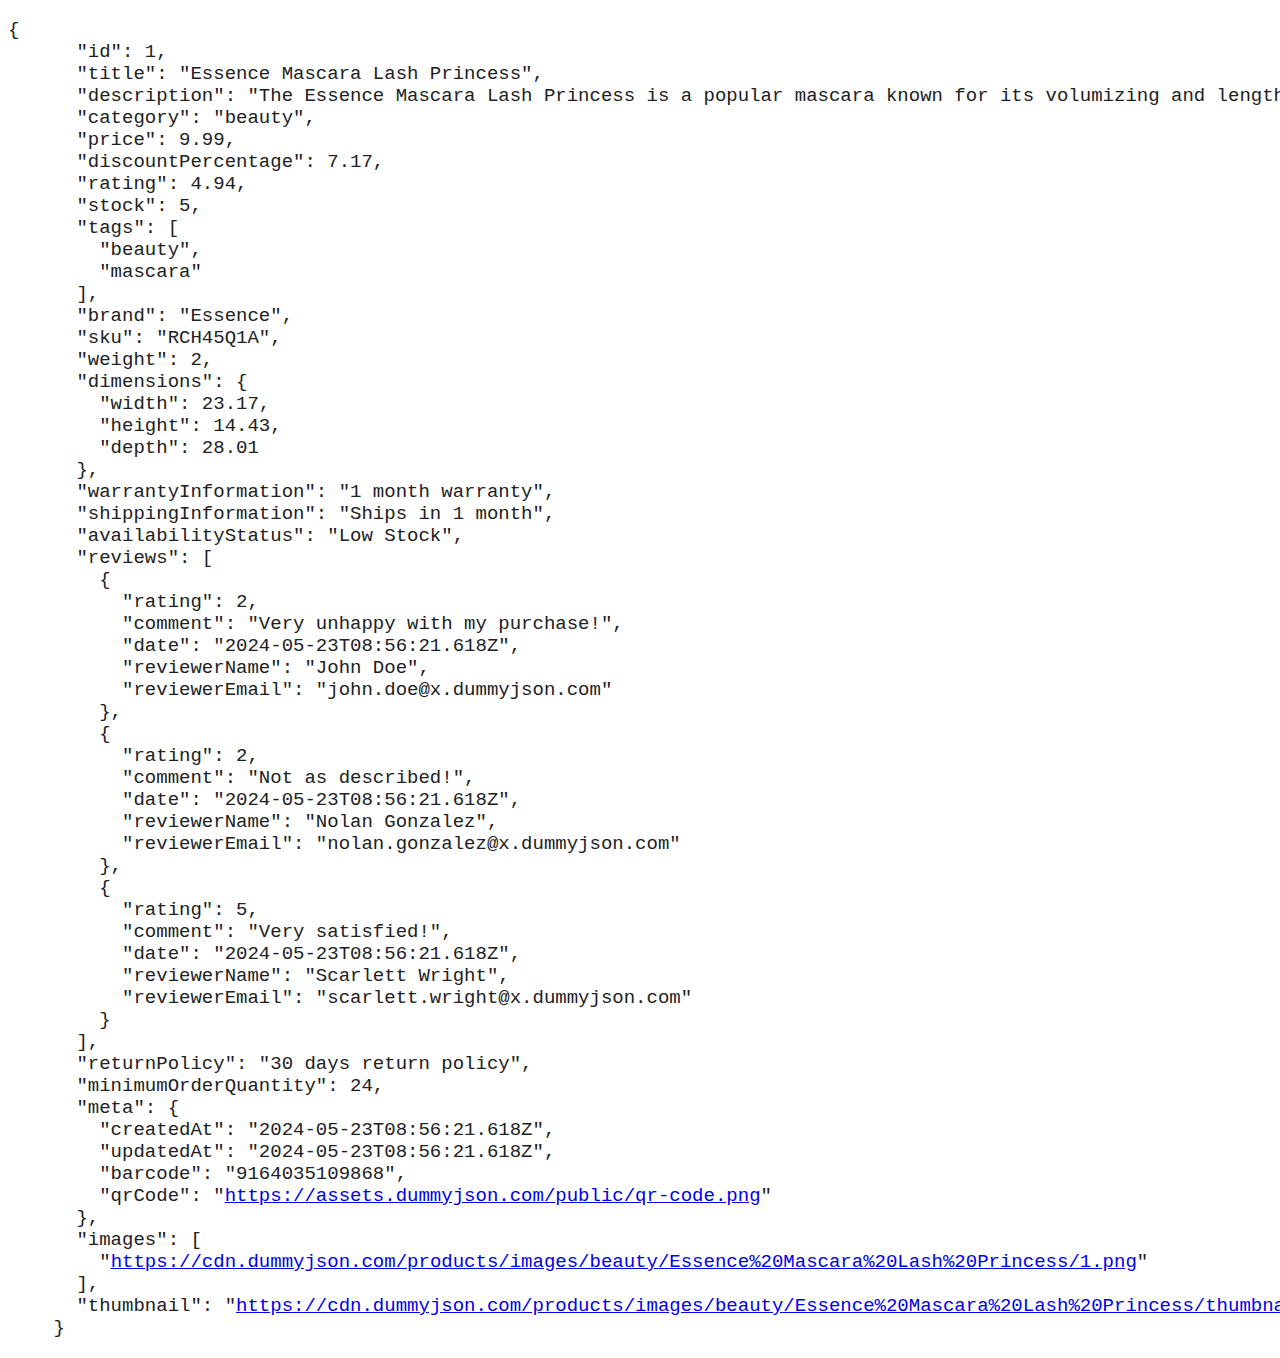
<file: Complex Object.html>
<!DOCTYPE html>
<html><head><link rel="stylesheet" href="https://s.brightspace.com/lib/fonts/0.6.1/fonts.css"></head><body style="color: rgb(32, 33, 34); font-family: Lato, sans-serif; font-size: 19px;"><pre>{
      "id": 1,
      "title": "Essence Mascara Lash Princess",
      "description": "The Essence Mascara Lash Princess is a popular mascara known for its volumizing and lengthening effects. Achieve dramatic lashes with this long-lasting and cruelty-free formula.",
      "category": "beauty",
      "price": 9.99,
      "discountPercentage": 7.17,
      "rating": 4.94,
      "stock": 5,
      "tags": [
        "beauty",
        "mascara"
      ],
      "brand": "Essence",
      "sku": "RCH45Q1A",
      "weight": 2,
      "dimensions": {
        "width": 23.17,
        "height": 14.43,
        "depth": 28.01
      },
      "warrantyInformation": "1 month warranty",
      "shippingInformation": "Ships in 1 month",
      "availabilityStatus": "Low Stock",
      "reviews": [
        {
          "rating": 2,
          "comment": "Very unhappy with my purchase!",
          "date": "2024-05-23T08:56:21.618Z",
          "reviewerName": "John Doe",
          "reviewerEmail": "john.doe@x.dummyjson.com"
        },
        {
          "rating": 2,
          "comment": "Not as described!",
          "date": "2024-05-23T08:56:21.618Z",
          "reviewerName": "Nolan Gonzalez",
          "reviewerEmail": "nolan.gonzalez@x.dummyjson.com"
        },
        {
          "rating": 5,
          "comment": "Very satisfied!",
          "date": "2024-05-23T08:56:21.618Z",
          "reviewerName": "Scarlett Wright",
          "reviewerEmail": "scarlett.wright@x.dummyjson.com"
        }
      ],
      "returnPolicy": "30 days return policy",
      "minimumOrderQuantity": 24,
      "meta": {
        "createdAt": "2024-05-23T08:56:21.618Z",
        "updatedAt": "2024-05-23T08:56:21.618Z",
        "barcode": "9164035109868",
        "qrCode": "<a href="https://assets.dummyjson.com/public/qr-code.png">https://assets.dummyjson.com/public/qr-code.png</a>"
      },
      "images": [
        "<a href="https://cdn.dummyjson.com/products/images/beauty/Essence%20Mascara%20Lash%20Princess/1.png">https://cdn.dummyjson.com/products/images/beauty/Essence%20Mascara%20Lash%20Princess/1.png</a>"
      ],
      "thumbnail": "<a href="https://cdn.dummyjson.com/products/images/beauty/Essence%20Mascara%20Lash%20Princess/thumbnail.png">https://cdn.dummyjson.com/products/images/beauty/Essence%20Mascara%20Lash%20Princess/thumbnail.png</a>"
    }</pre></body></html>
</file>
